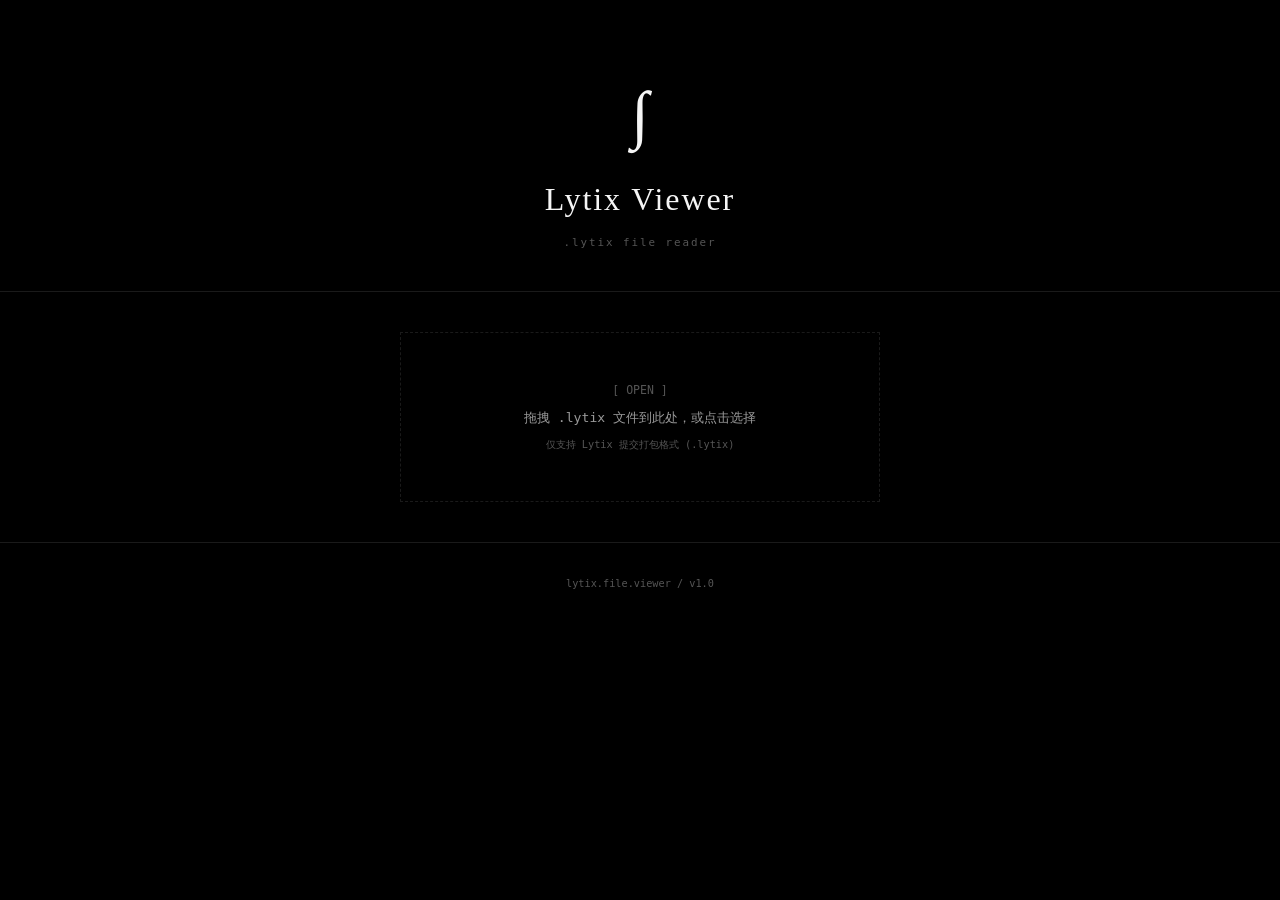
<file: viewer.html>
<!DOCTYPE html>
<html lang="zh-CN">
<head>
  <meta charset="UTF-8" />
  <meta name="viewport" content="width=device-width, initial-scale=1.0" />
  <title>Lytix Viewer — .lytix File Viewer</title>
  <link rel="preconnect" href="https://fonts.googleapis.com" />
  <link href="https://fonts.googleapis.com/css2?family=Inter:wght@400;500;600&family=Noto+Serif+SC:wght@400;700&display=swap" rel="stylesheet" />
  <style>
    :root {
      --black: #000; --card: #0d0d0d; --line: rgba(255,255,255,0.10);
      --text: #f5f5f5; --sub: #999; --muted: #555;
      --mono: 'JetBrains Mono','Fira Code','Consolas',monospace;
      --serif: 'Times New Roman','Noto Serif SC',serif;
      --radius: 4px;
    }
    *,*::after,*::before { box-sizing:border-box; margin:0; padding:0; }
    body {
      font-family: 'Inter','PingFang SC',system-ui,sans-serif;
      background: #000; color: var(--text); line-height:1.6;
      min-height:100vh; -webkit-font-smoothing:antialiased;
    }
    .container { max-width:820px; margin:0 auto; padding:0 28px; }

    /* Header */
    .header {
      text-align:center; padding:64px 24px 40px;
      border-bottom:1px solid var(--line);
    }
    .header-math { font-family:var(--serif); font-style:italic; font-size:4rem; color:var(--text); margin-bottom:8px; user-select:none; }
    .header h1 { font-family:var(--serif); font-size:2rem; font-weight:400; letter-spacing:0.06em; margin-bottom:8px; }
    .header .label { font-family:var(--mono); font-size:0.68rem; letter-spacing:0.18em; color:var(--muted); }

    /* Drop zone */
    .drop-zone {
      margin:40px auto; max-width:480px;
      border:1px dashed var(--line); padding:48px 24px;
      text-align:center; cursor:pointer; position:relative;
      transition:border-color .15s;
    }
    .drop-zone.drag-over { border-color:#fff; background:rgba(255,255,255,0.02); }
    .drop-zone input[type="file"] { position:absolute; inset:0; opacity:0; cursor:pointer; }
    .drop-icon { font-family:var(--mono); font-size:0.72rem; color:var(--muted); margin-bottom:8px; }
    .drop-text { font-family:var(--mono); font-size:0.82rem; color:var(--sub); }
    .drop-hint { font-family:var(--mono); font-size:0.64rem; color:var(--muted); margin-top:8px; }

    /* Results */
    #result { display:none; padding-bottom:80px; }
    .meta-row {
      display:grid; grid-template-columns:1fr 1fr; gap:1px;
      background:var(--line); margin-bottom:40px;
    }
    .meta-cell {
      background:var(--card); padding:14px 20px;
      font-family:var(--mono); font-size:0.75rem;
    }
    .meta-key { color:var(--muted); margin-bottom:4px; }
    .meta-val { color:var(--sub); }

    .section {
      margin-bottom:40px;
      padding-bottom:40px;
      border-bottom:1px solid var(--line);
    }
    .section-title {
      font-family:var(--mono); font-size:0.68rem; font-weight:600;
      letter-spacing:0.18em; color:var(--muted); margin-bottom:24px;
      text-transform:uppercase;
    }
    .q-block { margin-bottom:28px; }
    .q-block:last-child { margin-bottom:0; }
    .q-text { font-size:0.9rem; font-weight:500; margin-bottom:10px; }
    .q-answer {
      font-family:var(--mono); font-size:0.82rem; color:var(--sub);
      background:var(--card); padding:10px 14px;
      border:1px solid var(--line); white-space:pre-wrap; word-break:break-word;
    }
    .q-answer.multi { padding:0; }
    .q-answer.multi .item {
      padding:8px 14px; border-bottom:1px solid var(--line);
    }
    .q-answer.multi .item:last-child { border-bottom:none; }

    /* Files */
    .file-grid {
      display:grid; grid-template-columns:1fr 1fr; gap:16px;
    }
    .file-card {
      background:var(--card); border:1px solid var(--line);
      padding:12px; font-family:var(--mono); font-size:0.72rem;
    }
    .file-name { color:var(--sub); overflow:hidden; text-overflow:ellipsis; white-space:nowrap; }
    .file-size { color:var(--muted); }
    .file-preview {
      margin-top:8px; max-width:100%; max-height:240px;
      object-fit:contain; background:#111;
    }

    .footer { padding:32px; text-align:center; font-family:var(--mono); font-size:0.64rem; color:var(--muted); border-top:1px solid var(--line); }
  </style>
</head>
<body>

<div class="header">
  <div class="header-math">∫</div>
  <h1>Lytix Viewer</h1>
  <p class="label">.lytix file reader</p>
</div>

<div class="container">

  <!-- Drop zone -->
  <div class="drop-zone" id="drop-zone">
    <div class="drop-icon">[ OPEN ]</div>
    <div class="drop-text">拖拽 .lytix 文件到此处，或点击选择</div>
    <div class="drop-hint">仅支持 Lytix 提交打包格式 (.lytix)</div>
    <input type="file" id="file-input" accept=".lytix" />
  </div>

  <!-- Result -->
  <div id="result"></div>

</div>

<div class="footer">
  <p>lytix.file.viewer / v1.0</p>
</div>

<script>
"use strict";

const dropZone = document.getElementById("drop-zone");
const fileInput = document.getElementById("file-input");
const resultEl = document.getElementById("result");

// ── Drag / Drop / Click ─────────────────────────────
dropZone.addEventListener("dragover", e => { e.preventDefault(); dropZone.classList.add("drag-over"); });
dropZone.addEventListener("dragleave", () => dropZone.classList.remove("drag-over"));
dropZone.addEventListener("drop", e => {
  e.preventDefault(); dropZone.classList.remove("drag-over");
  const f = e.dataTransfer.files[0];
  if (f) loadFile(f);
});

fileInput.addEventListener("change", () => {
  if (fileInput.files[0]) loadFile(fileInput.files[0]);
});

// ── Parse .lytix ────────────────────────────────────
function loadFile(file) {
  const reader = new FileReader();
  reader.onerror = () => showError("文件读取失败");
  reader.onload = function(e) {
    try {
      const bytes = new Uint8Array(e.target.result);
      const data = parseLytix(bytes);
      renderResult(data);
    } catch (err) {
      showError("解析失败：" + err.message);
    }
  };
  reader.readAsArrayBuffer(file);
}

function parseLytix(bytes) {
  if (bytes.length < 12) throw new Error("文件过短，不是有效的 .lytix 格式");

  // Read header
  const view = new DataView(bytes.buffer, bytes.byteOffset, bytes.byteLength);
  const magic = view.getUint32(0, true);
  if (magic !== 0x4C595458) throw new Error("无效的 .lytix 文件（魔数不匹配）");

  const version = view.getUint32(4, true);
  const jsonLen = view.getUint32(8, true);

  if (12 + jsonLen > bytes.length) throw new Error("文件截断，JSON 数据不完整");

  // Decode JSON
  const jsonSlice = bytes.slice(12, 12 + jsonLen);
  const decoder = new TextDecoder();
  const jsonStr = decoder.decode(jsonSlice);

  return JSON.parse(jsonStr);
}

function showError(msg) {
  resultEl.style.display = "none";
  dropZone.style.display = "block";
  const hint = dropZone.querySelector(".drop-hint");
  hint.textContent = "⚠ " + msg;
  hint.style.color = "#f44";
  setTimeout(() => { hint.textContent = "仅支持 Lytix 提交打包格式 (.lytix)"; hint.style.color = ""; }, 4000);
}

// ── Render ──────────────────────────────────────────
function renderResult(data) {
  dropZone.style.display = "none";
  resultEl.style.display = "block";
  resultEl.innerHTML = "";

  // Meta grid
  const meta = data._meta || {};
  const app = data.applicant || {};

  const metaGrid = document.createElement("div");
  metaGrid.className = "meta-row";
  metaGrid.innerHTML = `
    <div class="meta-cell"><div class="meta-key">岗位</div><div class="meta-val">${esc(meta.position||"—")}</div></div>
    <div class="meta-cell"><div class="meta-key">提交时间</div><div class="meta-val">${esc(formatTime(meta.submittedAt))}</div></div>
    <div class="meta-cell"><div class="meta-key">申请人</div><div class="meta-val">${esc(app.name||"—")}</div></div>
    <div class="meta-cell"><div class="meta-key">联系方式</div><div class="meta-val">${esc(app.contact||"—")}</div></div>
  `;
  resultEl.appendChild(metaGrid);

  // Remark if any
  if (app.remark) {
    const rm = document.createElement("div");
    rm.className = "section";
    rm.innerHTML = `<div class="section-title">§ 备注</div><div class="q-answer">${esc(app.remark)}</div>`;
    resultEl.appendChild(rm);
  }

  // Question answers (grouped by position)
  const posId = meta.positionId;
  const qs = window.QUESTIONS && QUESTIONS[posId];
  if (qs) {
    qs.sections.forEach(section => {
      const sec = document.createElement("div");
      sec.className = "section";

      const title = document.createElement("div");
      title.className = "section-title";
      title.textContent = "§ " + section.title;
      sec.appendChild(title);

      section.questions.forEach(q => {
        const val = data[q.id];
        const block = document.createElement("div");
        block.className = "q-block";

        const label = document.createElement("div");
        label.className = "q-text";
        label.textContent = q.text;
        block.appendChild(label);

        if (q.type === "upload") {
          const files = data._files && data._files[q.id];
          if (files && files.length) {
            const grid = document.createElement("div");
            grid.className = "file-grid";
            files.forEach(f => {
              const card = document.createElement("div");
              card.className = "file-card";
              card.innerHTML = `<div class="file-name">${esc(f.name)}</div><div class="file-size">${esc(formatSize(f.size))}</div>`;
              if (f.data && f.data.startsWith("data:image/")) {
                const img = document.createElement("img");
                img.className = "file-preview";
                img.src = f.data;
                img.alt = f.name;
                card.appendChild(img);
              }
              grid.appendChild(card);
            });
            block.appendChild(grid);
          } else {
            block.innerHTML += `<div class="q-answer" style="color:var(--muted)">${Array.isArray(val) ? val.map(v=>esc(v.name)).join(", ") : "未上传文件"}</div>`;
          }
        } else if (q.type === "radio" || q.type === "input") {
          block.innerHTML += `<div class="q-answer">${esc(val ?? "（未作答）")}</div>`;
        } else if (q.type === "checkbox") {
          const arr = Array.isArray(val) ? val : [];
          if (arr.length) {
            const wrap = document.createElement("div");
            wrap.className = "q-answer multi";
            arr.forEach(v => {
              const item = document.createElement("div");
              item.className = "item";
              item.textContent = "▸ " + v;
              wrap.appendChild(item);
            });
            block.appendChild(wrap);
          } else {
            block.innerHTML += `<div class="q-answer" style="color:var(--muted)">（未选择）</div>`;
          }
        } else if (q.type === "textarea") {
          block.innerHTML += `<div class="q-answer">${esc(val ?? "（未作答）")}</div>`;
        }

        sec.appendChild(block);
      });

      resultEl.appendChild(sec);
    });
  } else {
    // No questions.js loaded — fallback: list all data keys
    const sec = document.createElement("div");
    sec.className = "section";
    sec.innerHTML = `<div class="section-title">§ 题目数据</div>`;
    for (const [key, val] of Object.entries(data)) {
      if (key.startsWith("_") || key === "applicant") continue;
      const block = document.createElement("div");
      block.className = "q-block";
      block.innerHTML = `<div class="q-text" style="font-family:var(--mono);font-size:0.72rem;color:var(--muted)">${esc(key)}</div><div class="q-answer">${esc(JSON.stringify(val, null, 2))}</div>`;
      sec.appendChild(block);
    }
    resultEl.appendChild(sec);
  }

  // Raw data link (for debugging)
  const raw = document.createElement("div");
  raw.className = "section";
  raw.style.textAlign = "center";
  const rawBtn = document.createElement("button");
  rawBtn.textContent = "查看原始 JSON";
  Object.assign(rawBtn.style, {
    fontFamily: "var(--mono)", fontSize: "0.72rem",
    background: "transparent", border: "1px solid var(--line)",
    color: "var(--sub)", padding: "8px 24px", cursor: "pointer",
    letterSpacing: "0.08em",
  });
  rawBtn.onmouseenter = () => { rawBtn.style.borderColor = "#fff"; rawBtn.style.color = "#fff"; };
  rawBtn.onmouseleave = () => { rawBtn.style.borderColor = ""; rawBtn.style.color = ""; };
  rawBtn.onclick = () => {
    const w = window.open("", "_blank");
    w.document.write("<pre style='background:#000;color:#0f0;padding:20px;font-size:13px;'>" + esc(JSON.stringify(data, null, 2)) + "</pre>");
    w.document.close();
  };
  raw.appendChild(rawBtn);
  resultEl.appendChild(raw);

  // Scroll to top
  window.scrollTo({ top: 0, behavior: "smooth" });
}

// ── Helpers ──────────────────────────────────────────
function esc(s) {
  if (s == null) return "";
  const d = document.createElement("div");
  d.textContent = String(s);
  return d.innerHTML;
}

function formatTime(iso) {
  if (!iso) return "—";
  try {
    const d = new Date(iso);
    return d.toLocaleString("zh-CN", { timeZone: "Asia/Shanghai" });
  } catch { return iso; }
}

function formatSize(bytes) {
  if (!bytes) return "0 B";
  if (bytes < 1024) return bytes + " B";
  if (bytes < 1024*1024) return (bytes/1024).toFixed(1) + " KB";
  return (bytes/(1024*1024)).toFixed(1) + " MB";
}
</script>

</body>
</html>
</file>
